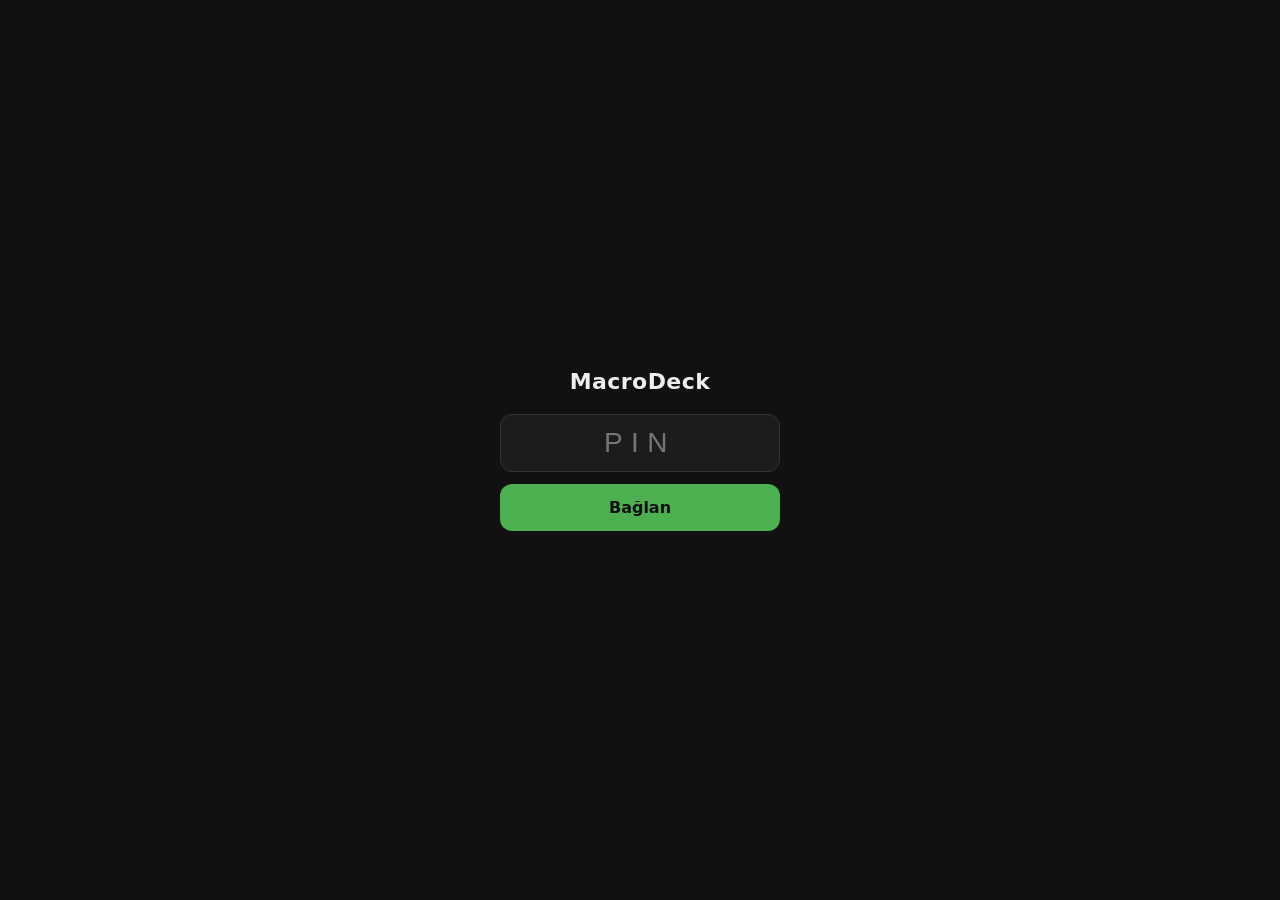
<file: web/deck/index.html>
<!DOCTYPE html>
<html lang="tr">
<head>
  <meta charset="UTF-8" />
  <meta name="viewport" content="width=device-width, initial-scale=1, viewport-fit=cover, user-scalable=no" />
  <title>MacroDeck</title>
  <link rel="manifest" href="manifest.json" />

  <!-- iOS: ana ekrana eklenince Safari cercevesi olmadan, tam ekran "app" gibi acilsin -->
  <meta name="apple-mobile-web-app-capable" content="yes" />
  <meta name="apple-mobile-web-app-status-bar-style" content="black-translucent" />
  <meta name="apple-mobile-web-app-title" content="MacroDeck" />
  <link rel="apple-touch-icon" href="icon-180.png" />
  <meta name="theme-color" content="#111111" />

  <link rel="stylesheet" href="style.css" />
</head>
<body>
  <div id="pin-gate">
    <div class="pin-card">
      <h1>MacroDeck</h1>
      <input id="pin-input" type="text" inputmode="numeric" placeholder="PIN" maxlength="4" autocomplete="off" />
      <button id="pin-submit">Bağlan</button>
      <p id="pin-error" class="error-text" hidden></p>
    </div>
  </div>

  <div id="deck" hidden>
    <div id="conn-banner" hidden>Bağlantı koptu, yeniden bağlanılıyor…</div>
    <nav id="page-tabs"></nav>
    <main id="button-grid"></main>
  </div>

  <!-- Araclar menusu: tum ek ozellikler tek yerden acilir -->
  <button id="menu-toggle" hidden aria-haspopup="dialog" aria-controls="menu">
    <svg class="ico" viewBox="0 0 24 24" aria-hidden="true"><rect x="4" y="4" width="6.5" height="6.5" rx="1.5"/><rect x="13.5" y="4" width="6.5" height="6.5" rx="1.5"/><rect x="4" y="13.5" width="6.5" height="6.5" rx="1.5"/><rect x="13.5" y="13.5" width="6.5" height="6.5" rx="1.5"/></svg>
    <span>Araçlar</span>
  </button>
  <div id="menu" hidden>
    <div class="sheet" role="dialog" aria-label="Araçlar">
      <h2>Araçlar</h2>
      <div class="tiles">
        <button id="pad-toggle" class="tile">
          <svg class="ico" viewBox="0 0 24 24" aria-hidden="true"><rect x="3" y="5" width="18" height="14" rx="3"/><path d="M3 15h18M12 15v4"/></svg>
          <b>İz pedi</b><small>Telefon fare ve klavye olur, PC ekranını görürsün</small>
        </button>
        <button id="clip-toggle" class="tile">
          <svg class="ico" viewBox="0 0 24 24" aria-hidden="true"><rect x="6" y="5" width="12" height="16" rx="2"/><path d="M9 5V4a1 1 0 011-1h4a1 1 0 011 1v1M9 11h6M9 15h4"/></svg>
          <b>Pano</b><small>Metni PC ile telefon arasında taşı</small>
        </button>
        <button id="file-toggle" class="tile">
          <svg class="ico" viewBox="0 0 24 24" aria-hidden="true"><path d="M14 3H7a2 2 0 00-2 2v14a2 2 0 002 2h10a2 2 0 002-2V8z"/><path d="M14 3v5h5M12 17v-5m0 0l-2 2m2-2l2 2"/></svg>
          <b>Dosya</b><small>Fotoğraf ve dosya gönder veya indir</small>
        </button>
        <button id="rotate-toggle" class="tile">
          <svg class="ico" viewBox="0 0 24 24" aria-hidden="true"><path d="M20 12a8 8 0 11-2.6-5.9M20 4v4h-4"/></svg>
          <b>Ekranı döndür</b><small>Yatay ve dikey arasında değiştir</small>
        </button>
      </div>
    </div>
  </div>

  <section id="files" class="screen" hidden aria-label="Dosya">
    <header class="screen-head">
      <h2>Dosya</h2>
      <button id="file-close" class="close">Kapat</button>
    </header>
    <label>Telefondan PC'ye</label>
    <input id="file-input" type="file" multiple hidden />
    <button id="file-pick" class="primary">Dosya seç ve gönder</button>
    <div id="file-status" aria-live="polite"></div>
    <div class="row-head">
      <label id="file-dir">PC'den telefona</label>
      <button id="file-refresh" class="link">Yenile</button>
    </div>
    <div id="file-list"></div>
  </section>

  <section id="clip" class="screen" hidden aria-label="Pano">
    <header class="screen-head">
      <h2>Pano</h2>
      <button id="clip-close" class="close">Kapat</button>
    </header>
    <label for="clip-pc">PC panosu</label>
    <textarea id="clip-pc" placeholder="PC'de kopyaladığın metin burada görünür"></textarea>
    <button id="clip-copy" class="primary">Telefona kopyala</button>
    <label for="clip-phone">Telefondan PC'ye</label>
    <textarea id="clip-phone" placeholder="Buraya yapıştır veya yaz"></textarea>
    <button id="clip-send" class="primary">PC'ye gönder</button>
  </section>

  <section id="pad" class="screen" hidden aria-label="İz pedi">
    <header class="screen-head">
      <h2>İz pedi</h2>
      <div class="head-actions">
        <button id="pad-screen" class="chip">PC ekranını göster</button>
        <button id="pad-close" class="close">Kapat</button>
      </div>
    </header>
    <div id="pad-surface"><span>Tek parmak: imleç &middot; dokun: tık<br>İki parmak: kaydır &middot; iki parmakla dokun: sağ tık</span></div>
    <div id="pad-keys">
      <input id="pad-input" type="text" autocomplete="off" autocorrect="off" autocapitalize="off" spellcheck="false" placeholder="Yaz…" />
      <button data-key="backspace">Sil</button>
      <button data-key="enter">Enter</button>
      <button data-key="esc">Esc</button>
      <button data-key="tab">Tab</button>
    </div>
    <div id="pad-clicks">
      <button data-click="left">Sol tık</button>
      <button data-click="right">Sağ tık</button>
    </div>
  </section>
  <script src="app.js"></script>
</body>
</html>
</file>
<file: web/deck/style.css>
/* web/deck/style.css */
* {
  box-sizing: border-box;
  -webkit-tap-highlight-color: transparent;
  -webkit-touch-callout: none; /* iOS'ta uzun basinca Paylas/Kopyala menusu cikmasin */
  user-select: none; /* butonlar/etiketler yanlislikla secilmesin */
}
#pin-input { user-select: text; } /* PIN'i kopyalayabilmek icin normal kalsin */
[hidden] { display: none !important; }
html, body { height: 100%; overflow: hidden; }
body {
  margin: 0;
  font-family: system-ui, -apple-system, sans-serif;
  background: #111;
  color: #eee;
  overscroll-behavior: none;
}

/* --- PIN gate --- */
#pin-gate { display: flex; justify-content: center; align-items: center; height: 100vh; padding: 16px; }
.pin-card {
  width: 100%;
  max-width: 280px;
  display: flex;
  flex-direction: column;
  gap: 12px;
  align-items: stretch;
  text-align: center;
}
.pin-card h1 { margin: 0 0 8px; font-size: 22px; font-weight: 600; letter-spacing: 0.02em; }
#pin-input {
  font-size: 28px;
  letter-spacing: 0.3em;
  text-align: center;
  padding: 12px 0;
  border-radius: 12px;
  border: 1px solid #333;
  background: #1c1c1c;
  color: #eee;
}
#pin-input:focus { outline: none; border-color: #4caf50; }
#pin-submit {
  font-size: 16px;
  font-weight: 600;
  padding: 14px;
  border-radius: 12px;
  border: none;
  background: #4caf50;
  color: #111;
}
#pin-submit:active { background: #3d9440; }
.error-text { margin: 0; color: #ff6b6b; font-size: 13px; }

/* --- Deck view --- */
/* env(safe-area-inset-*) body'nin kendi padding'i uzerinden miras alinirdi
   ama PWA standalone modda (Ana Ekrana Ekle) bazi iOS surumlerinde 0 donebiliyor
   - #deck.rotated'de zaten uygulanan ayni savunma burada da: env() + sabit
   minimum px beraber, boylece sekmeler/dugmeler notch/Dynamic Island altinda
   kalmiyor. */
#deck {
  height: 100vh;
  display: flex;
  flex-direction: column;
  overflow: hidden;
  padding-top: max(env(safe-area-inset-top), 16px);
  padding-right: max(env(safe-area-inset-right), 0px);
  padding-bottom: max(env(safe-area-inset-bottom), 16px);
  padding-left: max(env(safe-area-inset-left), 0px);
}

/* baglanti koptugunda gorunur, normalde tamamen gizli */
#conn-banner {
  background: #4a1f1f;
  color: #ffb3b3;
  font-size: 12px;
  text-align: center;
  padding: 6px 12px;
  flex: none;
}

/* tek sayfa varsa JS bunu hidden yapar, alan kazanilir */
/* justify-content: safe center -> az sekme varsa ortalanir (kenara/notch'a
   yapismaz), sekmeler konteynere sigmayinca "safe" flex-start'a duser, boylece
   Safari'nin "centered + overflow" ile soldaki sekmeleri kirpma hatasina
   dusulmez, kaydirma her zaman calisir. */
#page-tabs { display: flex; justify-content: safe center; gap: 6px; overflow-x: auto; padding: 6px 10px 0; flex: none; }
#page-tabs[hidden] { display: none; }
#page-tabs button {
  flex: none;
  padding: 6px 14px;
  background: #1c1c1c;
  border: none;
  border-radius: 999px;
  color: #999;
  font-size: 13px;
}
#page-tabs button.active { color: #111; background: #4caf50; font-weight: 600; }

/* StreamDeck-tarzi izgara, boyutu configurator'dan ayarlanabilir.
   grid-template-columns/rows burada sadece JS calismadan onceki ilk aninin
   fallback'i (1fr) - asil deger JS'te (resizeGridToSquareCells) butonlarin
   HER ZAMAN kare (1:1) kalmasi icin px cinsinden hesaplanip inline set edilir.
   justify/align-content: kare hucreler konteyneri tam doldurmayabilir, artan
   bosluk ortalanir. Ekran hep yatay gosterildigi icin tek duzen yeterli. */
#button-grid {
  display: grid;
  grid-template-columns: repeat(var(--grid-cols, 5), 1fr);
  grid-template-rows: repeat(var(--grid-rows, 3), 1fr);
  justify-content: center;
  align-content: center;
  gap: 8px;
  padding: 8px;
  flex: 1;
  min-height: 0;
  overflow-y: auto;
}

/* Rotasyon artik telefonun fiziksel yonune degil, sag-alt kosedeki dondurme
   tusuna (#rotate-toggle, app.js) basilmasina bagli - "rotated" class'i JS
   tarafindan eklenip cikariliyor, son secim localStorage'da kalici. PIN girme
   ekrani (#pin-gate) kasitli olarak buna dahil degil, dik kalmasi gerekiyor.
   Viewport gercekte dikey kalir, sadece render CSS transform ile dondurulur.
   position:absolute + top:100% mobilde pozisyon baglamina bagimli kalip
   elementi viewport disina itebiliyor ("kayboluyor") - onun yerine tek
   transform icinde rotate+translate kombinasyonu kullaniliyor, position'a
   hic ihtiyac yok, bu yuzden daha guvenilir. */
#deck.rotated {
  position: fixed;
  top: 0;
  left: 0;
  width: 100vh;
  height: 100vw;
  overflow: hidden;
  transform-origin: left top;
  transform: rotate(90deg) translateY(-100%);
  box-sizing: border-box;
  /* #deck fixed oldugu icin body'nin safe-area padding'ini miras almiyor.
     env(safe-area-inset-*) rotate edilmis context'te guvenilir sonuc
     vermeyebiliyor (bazi cihaz/tarayici kombinasyonlarinda 0 donuyor) -
     bu yuzden env()'e ek olarak cihazdan bagimsiz, notch/Dynamic Island/
     kamera ve home-indicator'i her zaman guvenle atlayacak sabit bir
     minimum bosluk (40px) garanti ediliyor. Boylece icerik hep ekranin
     "guvenli ortasinda" kalir, hangi kenarin kameraya denk geldigi onemli
     olmaz. */
  padding-top: max(env(safe-area-inset-left), 40px);
  padding-right: max(env(safe-area-inset-top), 40px);
  padding-bottom: max(env(safe-area-inset-right), 40px);
  padding-left: max(env(safe-area-inset-bottom), 40px);
}

.deck-button {
  position: relative;
  display: flex;
  flex-direction: column;
  align-items: center;
  justify-content: center;
  min-height: 0;
  background: #1e1e1e;
  border: none;
  border-radius: 14px;
  color: #eee;
  transition: transform 80ms ease, background 80ms ease;
}
.deck-button.pressed { transform: scale(0.94); background: #2a2a2a; }
.deck-button.active { background: #4caf50; color: #111; }
.deck-button:disabled { opacity: 0.35; }
.deck-button .icon {
  font-size: 28px;
  line-height: 1;
  width: 34px;
  height: 34px;
  display: flex;
  align-items: center;
  justify-content: center;
  overflow: hidden;
  flex: none;
}
.deck-button .icon img { width: 100%; height: 100%; object-fit: cover; border-radius: 6px; display: block; }
.deck-button .label { font-size: 11px; margin-top: 4px; text-align: center; padding: 0 4px; }

/* ozel gorsel/Steam kapagi: gorsel butonun tamamini kaplar, etiket alta overlay olur */
.deck-button.has-image { padding: 0; overflow: hidden; }
.deck-button.has-image .icon { position: absolute; inset: 0; width: 100%; height: 100%; }
.deck-button.has-image .icon img { border-radius: 14px; }
.deck-button.has-image .label {
  position: absolute;
  left: 0;
  right: 0;
  bottom: 0;
  margin: 0;
  padding: 3px 5px 4px;
  background: linear-gradient(to top, rgba(0,0,0,0.8), transparent);
  border-radius: 0 0 14px 14px;
}
/* toggle durum rozeti: kapaliyken gri, acikken yesil, mute'ta kirmizi */
.state-badge {
  position: absolute;
  top: 5px;
  right: 5px;
  z-index: 2;
  padding: 2px 6px;
  border-radius: 999px;
  font-size: 9px;
  font-weight: 700;
  letter-spacing: 0.04em;
  line-height: 1.3;
  background: rgba(20, 20, 20, 0.85);
  color: #999;
  pointer-events: none;
}
.state-badge::after { content: attr(data-off); }
.deck-button.active .state-badge { background: #1b5e20; color: #c8f7c5; }
.deck-button.active .state-badge::after { content: attr(data-on); }
.deck-button.active[data-kind="mute"] .state-badge,
.deck-button.active[data-kind="bus-mute"] .state-badge { background: #b71c1c; color: #ffe0e0; }
/* gorsel butonu tamamen kapliyorsa yesil arka plan gorunmez - cerceve ile goster */
.deck-button.has-image.active::after {
  content: "";
  position: absolute;
  inset: 0;
  z-index: 1;
  border: 3px solid #4caf50;
  border-radius: 14px;
  pointer-events: none;
}
.gain-row {
  display: flex;
  align-items: center;
  gap: 6px;
  width: 85%;
  max-width: 100%;
  margin-top: 6px;
  min-width: 0;
}
.deck-button input[type="range"] { flex: 1; width: auto; min-width: 0; }
.gain-reset-btn {
  flex: none;
  width: 20px;
  height: 20px;
  line-height: 20px;
  text-align: center;
  border-radius: 50%;
  background: #2a2a2a;
  color: #aaa;
  font-size: 13px;
}
.gain-reset-btn:active { background: #3a3a3a; color: #fff; }

/* ================= Araclar menusu + ek ekranlar ================= */
:root {
  --surface: #1a1a1a;
  --surface-2: #242424;
  --surface-3: #2e2e2e;
  --text-dim: #8a8a8a;
  --accent: #4caf50;
  --accent-soft: #1f3a24;
  --radius: 14px;
}
button { font-family: inherit; }
.ico { width: 22px; height: 22px; fill: none; stroke: currentColor; stroke-width: 1.75; stroke-linecap: round; stroke-linejoin: round; flex: none; }
:focus-visible { outline: 2px solid var(--accent); outline-offset: 2px; }

/* tek yuzen buton: tum ek ozellikler buradan */
#menu-toggle {
  position: fixed;
  right: max(env(safe-area-inset-right), 14px);
  bottom: max(env(safe-area-inset-bottom), 14px);
  z-index: 1000;
  display: flex;
  align-items: center;
  gap: 8px;
  height: 48px;
  padding: 0 18px 0 14px;
  border: none;
  border-radius: 24px;
  background: rgba(36, 36, 36, 0.92);
  color: #eee;
  font-size: 14px;
  font-weight: 600;
  box-shadow: 0 2px 10px rgba(0, 0, 0, 0.5);
  transition: transform 0.15s ease, background 0.15s ease;
}
#menu-toggle:active { transform: scale(0.96); background: var(--surface-3); }

#menu { position: fixed; inset: 0; z-index: 1500; display: flex; align-items: flex-end; background: rgba(0, 0, 0, 0.55); }
.sheet {
  width: 100%;
  padding: 18px 14px max(env(safe-area-inset-bottom), 16px);
  border-radius: 22px 22px 0 0;
  background: var(--surface);
  animation: sheet-up 0.22s ease-out;
}
@keyframes sheet-up { from { transform: translateY(24px); opacity: 0; } to { transform: none; opacity: 1; } }
.sheet h2 { margin: 0 0 14px 4px; font-size: 17px; font-weight: 600; }
.tiles { display: grid; grid-template-columns: 1fr 1fr; gap: 10px; }
.tile {
  display: flex;
  flex-direction: column;
  align-items: flex-start;
  gap: 4px;
  padding: 16px 14px;
  min-height: 112px;
  border: none;
  border-radius: var(--radius);
  background: var(--surface-2);
  color: #eee;
  text-align: left;
  transition: transform 0.15s ease, background 0.15s ease;
}
.tile:active { transform: scale(0.97); background: var(--surface-3); }
.tile .ico { color: var(--accent); margin-bottom: 6px; }
.tile b { font-size: 15px; font-weight: 600; }
.tile small { color: var(--text-dim); font-size: 12px; line-height: 1.4; }

/* tam ekran paneller: iz pedi, pano, dosya */
.screen {
  position: fixed;
  inset: 0;
  z-index: 2000;
  display: flex;
  flex-direction: column;
  gap: 10px;
  padding: max(env(safe-area-inset-top), 12px) max(env(safe-area-inset-right), 14px)
    max(env(safe-area-inset-bottom), 14px) max(env(safe-area-inset-left), 14px);
  background: #111;
}
.screen-head { display: flex; align-items: center; justify-content: space-between; gap: 10px; min-height: 44px; flex: none; }
.screen-head h2 { margin: 0; font-size: 20px; font-weight: 600; letter-spacing: -0.01em; }
.head-actions { display: flex; align-items: center; gap: 8px; }
.screen label { color: var(--text-dim); font-size: 12px; font-weight: 500; letter-spacing: 0.02em; }
.row-head { display: flex; align-items: center; justify-content: space-between; flex: none; }
.screen button, #pad-input {
  min-height: 48px;
  border: none;
  border-radius: 12px;
  background: var(--surface-2);
  color: #eee;
  font-size: 15px;
  font-weight: 500;
  transition: transform 0.12s ease, background 0.12s ease;
}
.screen button:active { transform: scale(0.98); background: var(--surface-3); }
.screen .primary { background: var(--accent); color: #0f1a10; font-weight: 600; }
.screen .primary:active { background: #3d9440; }
.screen .close, .screen .chip { min-height: 40px; padding: 0 16px; font-size: 14px; }
.screen .chip { background: var(--surface-2); color: #ccc; }
.screen .chip.on { background: var(--accent-soft); color: #8fd69a; }
.screen .link { min-height: 32px; padding: 0 4px; background: none; color: var(--accent); font-size: 13px; }
.screen textarea {
  flex: 1;
  min-height: 0;
  padding: 12px;
  border: none;
  border-radius: 12px;
  background: var(--surface);
  color: #eee;
  font-size: 16px;
  resize: none;
  user-select: text;
  -webkit-user-select: text;
}

/* iz pedi */
#pad-surface {
  flex: 1;
  display: flex;
  align-items: center;
  justify-content: center;
  text-align: center;
  padding: 16px;
  border-radius: var(--radius);
  background: var(--surface);
  color: #666;
  font-size: 13px;
  line-height: 1.7;
  touch-action: none;
}
#pad-surface.live { background-color: #000; background-repeat: no-repeat; background-position: center; background-size: contain; }
#pad-surface.live span { display: none; }
#pad-keys, #pad-clicks { display: flex; gap: 8px; flex: none; }
#pad-keys button { padding: 0 12px; }
#pad-clicks button { flex: 1; min-height: 54px; }
#pad-input { flex: 1; min-width: 0; padding: 0 12px; user-select: text; -webkit-user-select: text; font-size: 16px; }

/* dosya */
#file-status { color: #8fb8d6; font-size: 13px; line-height: 1.5; white-space: pre-line; flex: none; }
#file-status:empty { display: none; }
#file-list { flex: 1; min-height: 0; overflow-y: auto; border-radius: var(--radius); background: var(--surface); }
#file-list a {
  display: flex;
  justify-content: space-between;
  gap: 12px;
  padding: 14px 12px;
  border-bottom: 1px solid var(--surface-2);
  color: #eee;
  font-size: 15px;
  text-decoration: none;
  word-break: break-all;
}
#file-list a small { color: var(--text-dim); flex-shrink: 0; }
#file-list p { margin: 0; padding: 16px 14px; color: #777; font-size: 13px; line-height: 1.6; }
</file>
